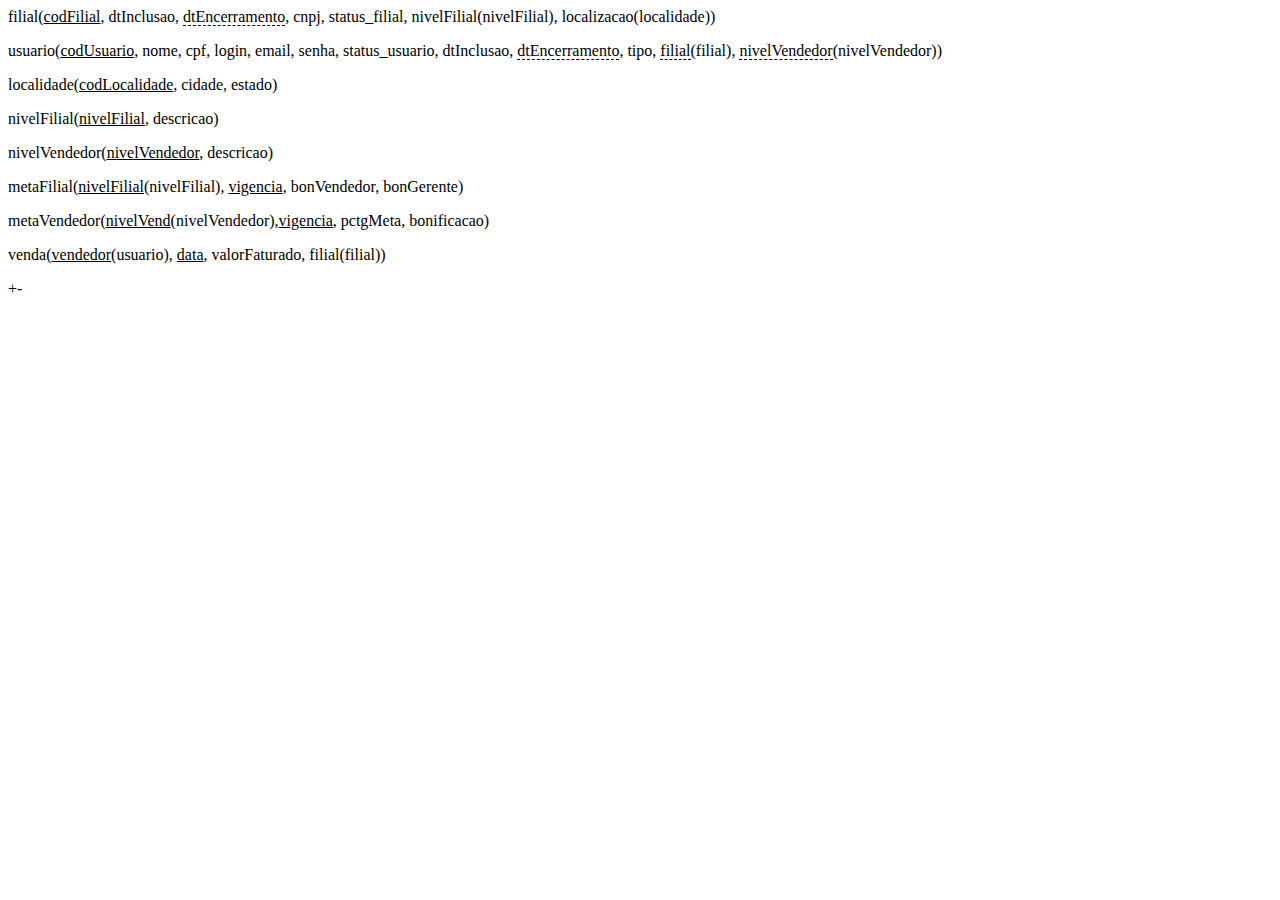
<file: Banco De Dados I/Modelo Relacional.html>
<head>
    <title>Modelo Relacional</title>
    <link rel="stylesheet" href="styles.css">
</head>

<body>
    <p>filial(<ins>codFilial</ins>, dtInclusao, <span class="dashed-line">dtEncerramento</span>, cnpj, status_filial,
        nivelFilial(nivelFilial),
        localizacao(localidade))</p>

    <p>usuario(<ins>codUsuario</ins>, nome, cpf, login, email, senha, status_usuario, dtInclusao, <span
            class="dashed-line">dtEncerramento</span>, tipo, <span class="dashed-line">filial</span>(filial), <span
            class="dashed-line">nivelVendedor</span>(nivelVendedor))
    </p>

    <p>localidade(<ins>codLocalidade</ins>, cidade, estado)</p>

    <p>nivelFilial(<ins>nivelFilial</ins>, descricao)</p>

    <p>nivelVendedor(<ins>nivelVendedor</ins>, descricao)</p>

    <p>metaFilial(<ins>nivelFilial</ins>(nivelFilial), <ins>vigencia</ins>, bonVendedor, bonGerente)</p>

    <p>metaVendedor(<ins>nivelVend</ins>(nivelVendedor),<ins>vigencia</ins>, pctgMeta, bonificacao)</p>

    <p>venda(<ins>vendedor</ins>(usuario), <ins>data</ins>, valorFaturado, filial(filial))</p>

</body>
+-
</file>
<file: Banco De Dados I/styles.css>
.dashed-line {
    border-bottom: 1px dashed;
}
</file>
